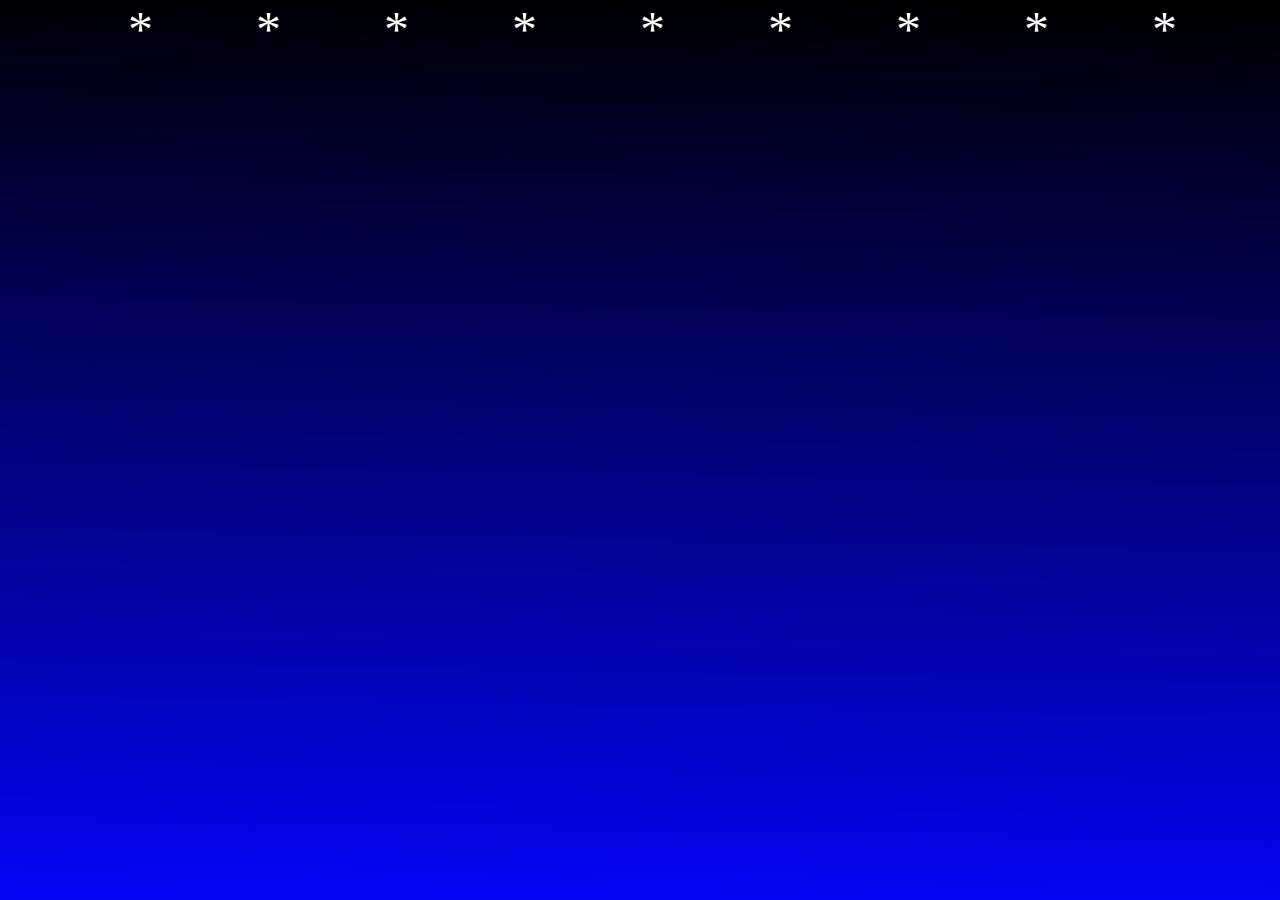
<file: index.html>
<!DOCTYPE html>
<html lang="en">
<head>
    <meta charset="UTF-8">
    <meta name="viewport" content="width=device-width, initial-scale=1.0">
    <title>Document</title>
    <link rel="stylesheet" href="./style.css">
</head>
<body>
    <div class="wrapper">
        <div class="snoflake">*</div>
        <div class="snoflake">*</div>
        <div class="snoflake">*</div>
        <div class="snoflake">*</div>
        <div class="snoflake">*</div>
        <div class="snoflake">*</div>
        <div class="snoflake">*</div>
        <div class="snoflake">*</div>
        <div class="snoflake">*</div>
    </div>
</body>
</html>
</file>
<file: style.css>
* {
    margin: 0;
    padding: 0;
    box-sizing: border-box;
}

.wrapper {
    height: 100vh;
    width: 100vw;
    background: #155fe8;
    background: linear-gradient(181deg, rgba(0, 0, 0, 1) 0%, rgba(5, 5, 247, 1) 100%);
    position: relative;
    overflow: hidden;
}

.snoflake {
    position: absolute;
    color: white;
    font-size: 50px;
    animation: fall linear infinite;
}

.snoflake:nth-child(1) {
    left: 10%;
    top: 0px;
    animation-duration:5s;
    animation-delay:0s;
}

.snoflake:nth-child(2) {
    left: 20%;
    top: 0px;
    animation-duration: 7s;
    animation-delay: 1s;
}

.snoflake:nth-child(3) {
    left: 30%;
    top: 0px;
    animation-duration: 8s;
    animation-delay:2s;
}

.snoflake:nth-child(4) {
    left: 40%;
    top: 0px;
    animation-duration: 6s;
    animation-delay: 0.5s;
}

.snoflake:nth-child(5) {
    left: 50%;
    top: 0px;
    animation-duration:8s ;
    animation-delay: 0.3s;
}

.snoflake:nth-child(6) {
    left: 60%;
    top: 0px;
    animation-duration:7s;
    animation-delay: o.8s;
}

.snoflake:nth-child(7) {
    left: 70%;
    top: 0px;
    animation-duration: 5s;
    animation-delay: 1s;
}

.snoflake:nth-child(8) {
    left: 80%;
    top: 0px;
    animation-duration:6s ;
    animation-delay:2s;
}

.snoflake:nth-child(9) {
    left: 90%;
    top: 0px;
    animation-duration: 4s;
    animation-delay: 0.2s;
}

@keyframes fall{
    0% {
        transform:translateY(0) translateX(0) rotate(0deg) ;
        opacity:0.8;
    }

    50% {
        opacity: 1;
    }

    100% {
        transform:translateY(100vh) translateX(30px) rotate(360deg);
    }

}
</file>
<file: krsh.css>
* {
    margin: 0;
    padding: 0;
    box-sizing: border-box;
}

.wrapper {
    height: 100vh;
    width: 100vw;
    background: #155fe8;
    background: linear-gradient(181deg, rgba(0, 0, 0, 1) 0%, rgba(5, 5, 247, 1) 100%);
    position: relative;
    overflow: hidden;
}

.snoflake {
    position: absolute;
    color: white;
    font-size: 50px;
    animation: fall linear infinite;
}

.snoflake:nth-child(1) {
    left: 10%;
    top: 0px;
    animation-duration:5s;
    animation-delay:0s;
}

.snoflake:nth-child(2) {
    left: 20%;
    top: 0px;
    animation-duration: 7s;
    animation-delay: 1s;
}

.snoflake:nth-child(3) {
    left: 30%;
    top: 0px;
    animation-duration: 8s;
    animation-delay:2s;
}

.snoflake:nth-child(4) {
    left: 40%;
    top: 0px;
    animation-duration: 6s;
    animation-delay: 0.5s;
}

.snoflake:nth-child(5) {
    left: 50%;
    top: 0px;
    animation-duration:8s ;
    animation-delay: 0.3s;
}

.snoflake:nth-child(6) {
    left: 60%;
    top: 0px;
    animation-duration:7s;
    animation-delay: o.8s;
}

.snoflake:nth-child(7) {
    left: 70%;
    top: 0px;
    animation-duration: 5s;
    animation-delay: 1s;
}

.snoflake:nth-child(8) {
    left: 80%;
    top: 0px;
    animation-duration:6s ;
    animation-delay:2s;
}

.snoflake:nth-child(9) {
    left: 90%;
    top: 0px;
    animation-duration: 4s;
    animation-delay: 0.2s;
}

@keyframes fall{
    0% {
        transform:translateY(0) translateX(0) rotate(0deg) ;
        opacity:0.8;
    }

    50% {
        opacity: 1;
    }

    100% {
        transform:translateY(100vh) translateX(30px) rotate(360deg);
    }

}
</file>
